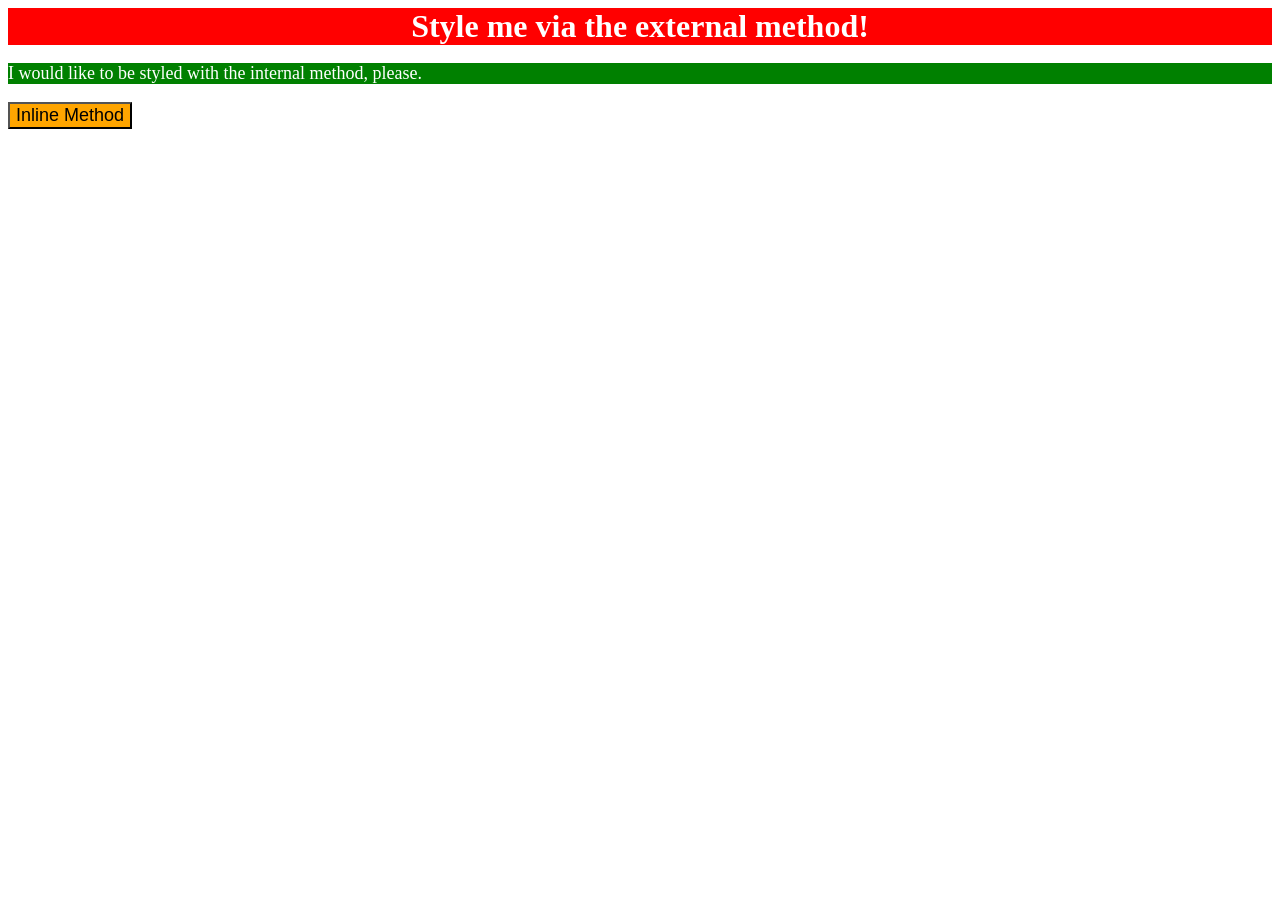
<file: foundations/intro-to-css/01-css-methods/index.html>
<!DOCTYPE html>
<html lang="en">
  <head>
    <meta charset="UTF-8">
    <meta http-equiv="X-UA-Compatible" content="IE=edge">
    <meta name="viewport" content="width=device-width, initial-scale=1.0">
    <!-- CSS -->
    <link rel="stylesheet" href="styles.css"/>
    <style>
      p {
        color: white;
        background-color: green;
        font-size: 18px;
      }
    </style>

    <title>Methods for Adding CSS</title>
  </head>
  <body>
    <div>Style me via the external method!</div>
    <p>I would like to be styled with the internal method, please.</p>
    <button style="background-color: orange; font-size: 18px;">Inline Method</button>
  </body>
</html>
</file>
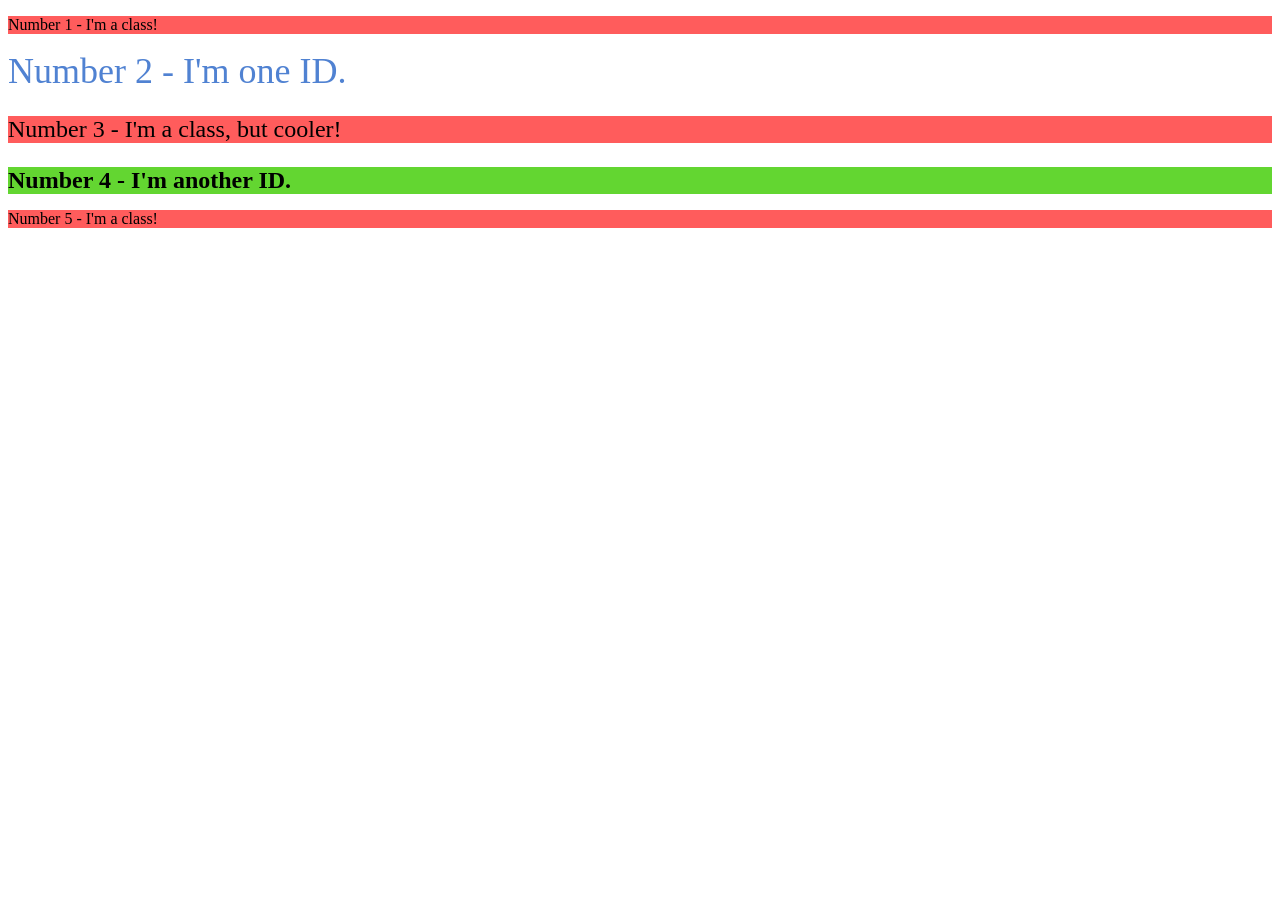
<file: foundations/intro-to-css/02-class-id-selectors/index.html>
<!DOCTYPE html>
<html lang="en">
  <head>
    <meta charset="UTF-8">
    <meta http-equiv="X-UA-Compatible" content="IE=edge">
    <meta name="viewport" content="width=device-width, initial-scale=1.0">
    <title>Class and ID Selectors</title>
    <link rel="stylesheet" href="style.css">
  </head>
  <body>
    <p class="odd">Number 1 - I'm a class!</p>
    <div id="element2">Number 2 - I'm one ID.</div>
    <p class="odd medium-size">Number 3 - I'm a class, but cooler!</p>
    <div class="medium-size" id="element4">Number 4 - I'm another ID.</div>
    <p class="odd">Number 5 - I'm a class!</p>
  </body>
</html>
</file>
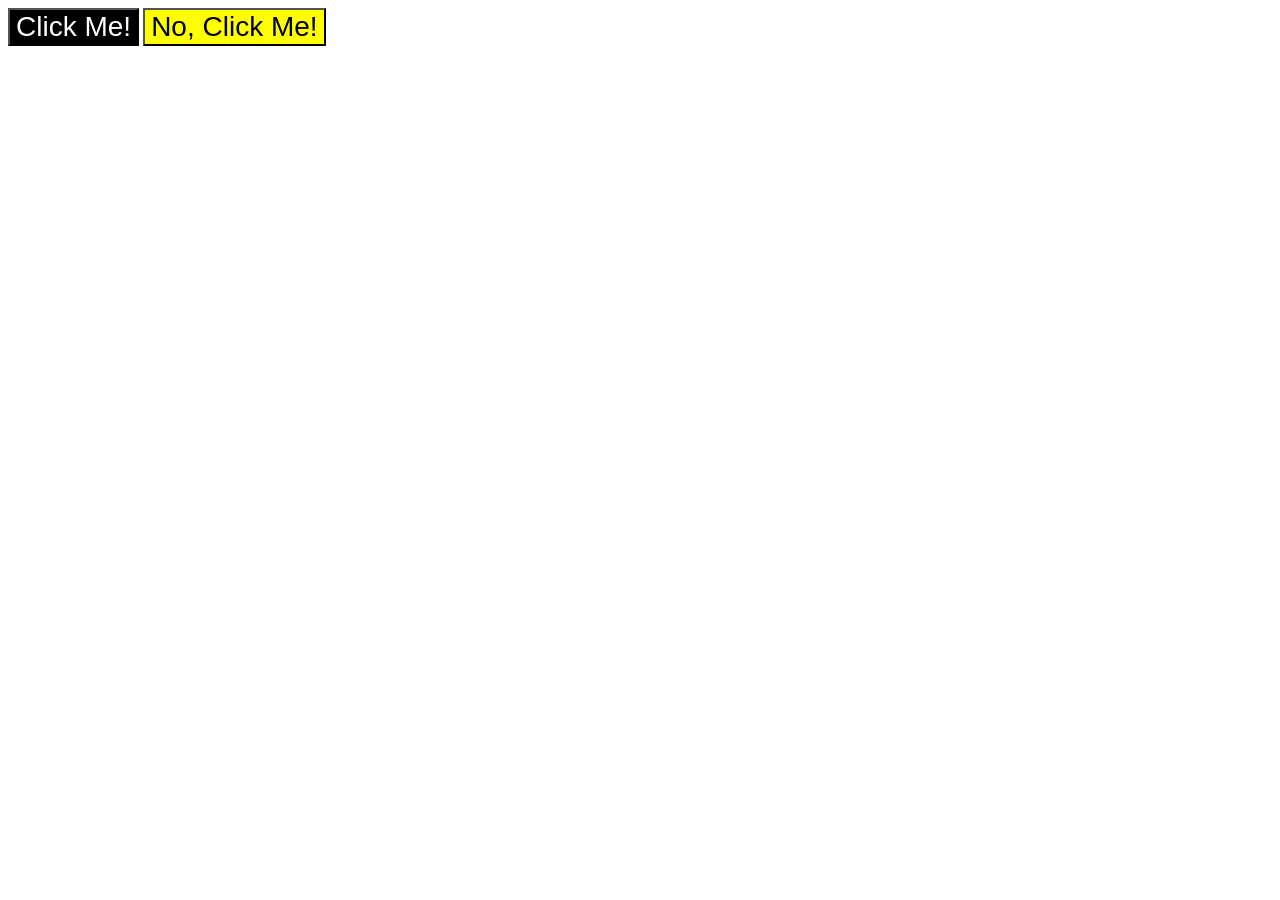
<file: foundations/intro-to-css/03-grouping-selectors/index.html>
<!DOCTYPE html>
<html lang="en">
  <head>
    <meta charset="UTF-8">
    <meta http-equiv="X-UA-Compatible" content="IE=edge">
    <meta name="viewport" content="width=device-width, initial-scale=1.0">
    <title>Grouping Selectors</title>
    <link rel="stylesheet" href="style.css">
  </head>
  <body>
    <button class="left-button">Click Me!</button>
    <button class="right-button">No, Click Me!</button>
  </body>
</html>
</file>
<file: foundations/intro-to-css/01-css-methods/styles.css>
div {
    color: white;
    background-color: red;
    text-align: center;
    font-size: 32px;
    font-weight: bold;
}
</file>
<file: foundations/intro-to-css/02-class-id-selectors/style.css>
/* Add CSS Styling */
/* Odd numbered classes */
.odd {
    background-color: #ff5c5c;
    font: "Verdana", "DejaVu Sans", sans-serif;
}
.medium-size {
    font-size: 24px;
}

#element2 {
    color: rgb(80, 130, 210);
    font-size: 36px;
}

#element4{
    background-color: #63d631;
    font-weight:bold;
}
</file>
<file: foundations/intro-to-css/03-grouping-selectors/style.css>
/* Add CSS Styling */
.left-button,
.right-button {
    font-size: 28px;
    font: "Helvetica", "Times New Roman", sans-serif;
}

.left-button{
    background-color: black;
    color: white;
}

.right-button{
    background-color: yellow;
}
</file>
